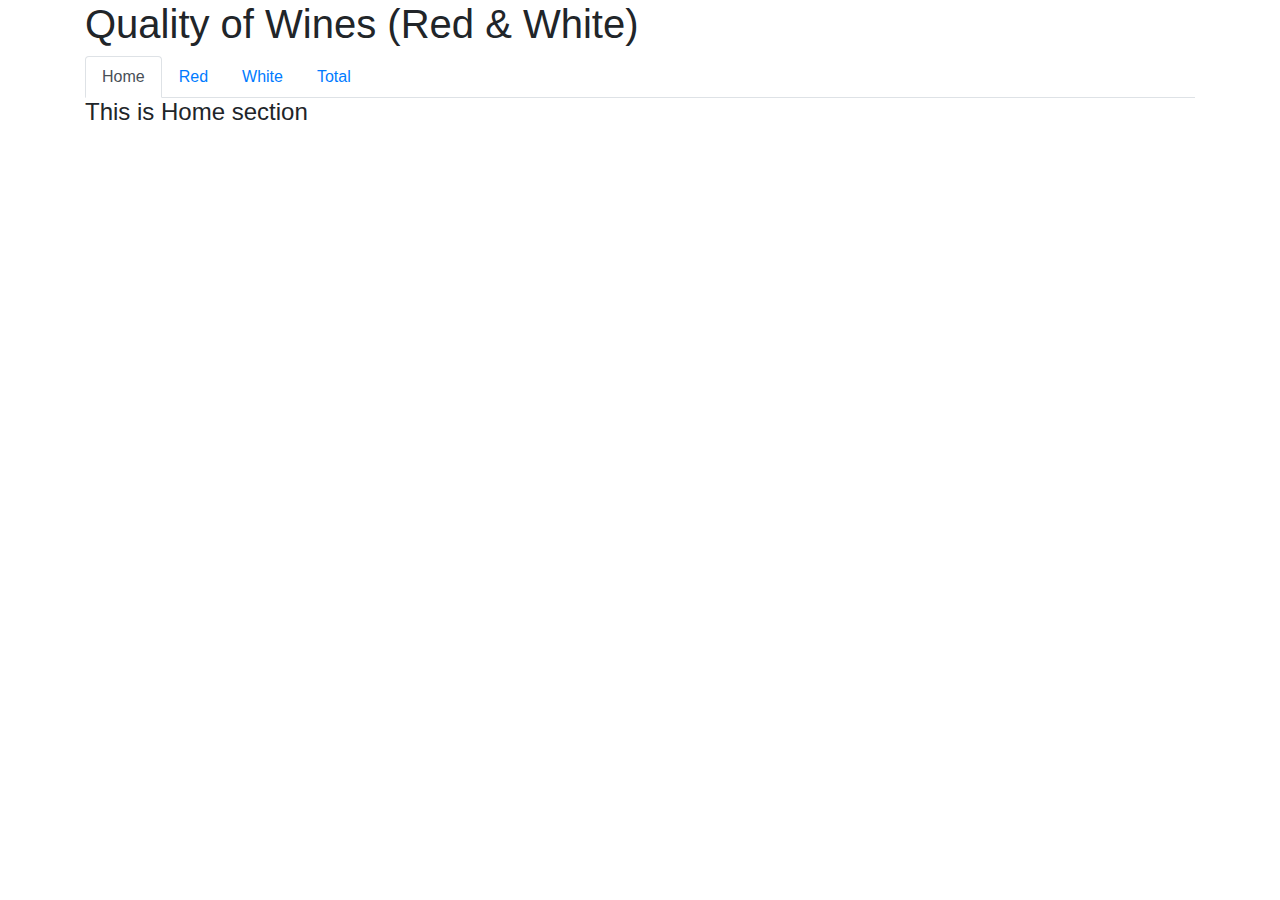
<file: index.html>
<!DOCTYPE html>
<html lang="en" dir="ltr">
<head>
  <meta charset="utf-8">
  <meta name="viewport" content="width=device-width, initial-scale=1, shrink-to-fit=no">

  <title>Narrative Visualization Project</title>
  <script src='https://d3js.org/d3.v5.min.js'></script>
  <style media="screen">
    .chart rect { fill: steelblue;}
  </style>

  <link rel="stylesheet" href="https://maxcdn.bootstrapcdn.com/bootstrap/4.0.0/css/bootstrap.min.css" integrity="sha384-Gn5384xqQ1aoWXA+058RXPxPg6fy4IWvTNh0E263XmFcJlSAwiGgFAW/dAiS6JXm" crossorigin="anonymous">
  <script src="https://code.jquery.com/jquery-3.2.1.slim.min.js" integrity="sha384-KJ3o2DKtIkvYIK3UENzmM7KCkRr/rE9/Qpg6aAZGJwFDMVNA/GpGFF93hXpG5KkN" crossorigin="anonymous"></script>
  <script src="https://cdnjs.cloudflare.com/ajax/libs/popper.js/1.12.9/umd/popper.min.js" integrity="sha384-ApNbgh9B+Y1QKtv3Rn7W3mgPxhU9K/ScQsAP7hUibX39j7fakFPskvXusvfa0b4Q" crossorigin="anonymous"></script>
  <script src="https://maxcdn.bootstrapcdn.com/bootstrap/4.0.0/js/bootstrap.min.js" integrity="sha384-JZR6Spejh4U02d8jOt6vLEHfe/JQGiRRSQQxSfFWpi1MquVdAyjUar5+76PVCmYl" crossorigin="anonymous"></script>

</head>
<body>
  <div class="container">
    <h1>Quality of Wines (Red & White)</h1>

    <ul class="nav nav-tabs" id="myTab" role="tablist">
      <li class="nav-item">
        <a class="nav-link active" id="home-tab" data-toggle="tab" href="#home" role="tab" aria-controls="home" aria-selected="true">Home</a>
      </li>
      <li class="nav-item">
        <a class="nav-link" id="profile-tab" data-toggle="tab" href="#red" role="tab" aria-controls="profile" aria-selected="false">Red</a>
      </li>
      <li class="nav-item">
        <a class="nav-link" id="contact-tab" data-toggle="tab" href="#white" role="tab" aria-controls="contact" aria-selected="false">White</a>
      </li>
      <li class="nav-item">
        <a class="nav-link" id="contact-tab" data-toggle="tab" href="#total" role="tab" aria-controls="contact" aria-selected="false">Total</a>
      </li>
    </ul>
    <div class="tab-content" id="myTabContent">
      <div class="tab-pane fade show active" id="home" role="tabpanel" aria-labelledby="home-tab">
        <h4>This is Home section</h4>
      </div>
      <div class="tab-pane fade" id="red" role="tabpanel" aria-labelledby="profile-tab">
        <h4>This is Red section</h4>
        <div class="dropdown">
          <span>Quality vs.</span>
          <button type="button" class="btn btn=secondary dropdown-toggle" id="dropdownMenu2" data-toggle="dropdown" aria-haspopup="true" aria-expanded="false">
          Dropdown
          </button>

          <div class="dropdown-menu" aria-labelledby="dropdownMenu2">
            <button type="button" class="dropdown-item" onclick="showPH()">pH</button>
            <button type="button" class="dropdown-item" onclick="showAlcohol()">Alcohol</button>
            <button type="button" class="dropdown-item" onclick="showAcid()">Volatile Acid</button>
          </div>

          <div id="redpH">
            <p id="spanred"></p>
            <input type="file" id="uploadfile" onchange="readImage(this)">
            <p id="test"></p>
            <svg class="chart" width="120" height="500">
              <script type="text/javascript">
                /* showPH = function() {
                  var data = [4, 8, 15, 16, 23, 42];
                  document.getElementById("spanred").innerHTML = data;
                  d3.select(".chart")
                  .selectAll("rect")
                  .data(data)
                  .enter().append("rect")
                  .attr("width", 19)
                  .attr("x", function(d, i) { return 20 * i})
                  .attr("height", 20)
                  .attr("y", 400)
                  .transition()
                  .attr("height", function(d) { return 10 * d})
                  .attr("y", function(d) { return 420 - 10 * d});
                } */
              </script>
            </svg>
          </div>

        </div>
      </div>
      <div class="tab-pane fade" id="white" role="tabpanel" aria-labelledby="contact-tab">
        <h4>This is White section</h4>
      </div>
      <div class="tab-pane fade" id="total" role="tabpanel" aria-labelledby="contact-tab">
        <h4>This is Red + White section</h4>
      </div>
    </div>

  </div>

  <script src="./index.js"></script>

</body>
</html>
</file>
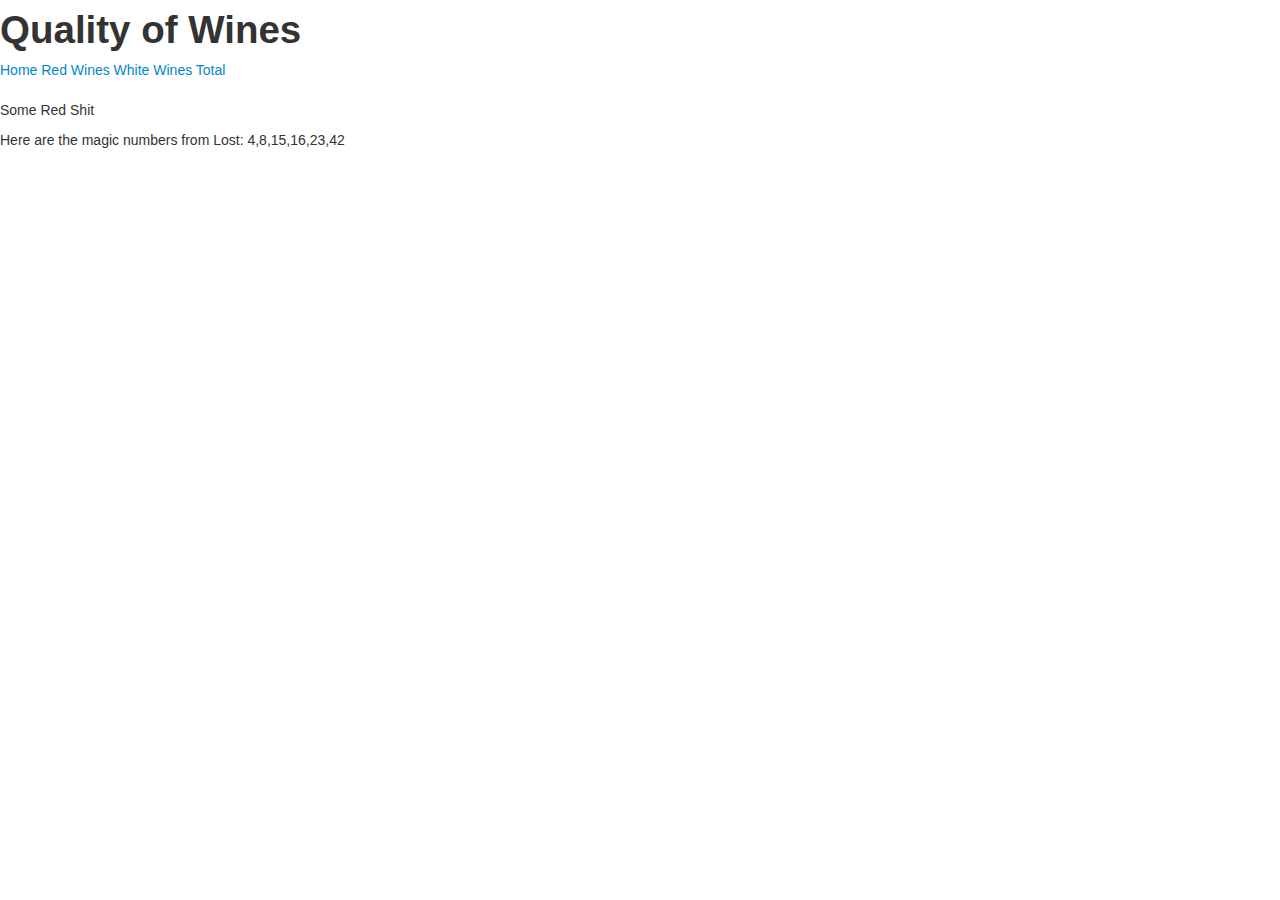
<file: home.html>
<!DOCTYPE html>
<html lang="en" dir="ltr">
  <head>
    <meta name="viewport" charset="utf-8">
    <title>Narrative Visualization Project</title>
    <script src='https://d3js.org/d3.v5.min.js'></script>
    <style media="screen">
      .chart rect { fill: steelblue;}
    </style>

    <script src="./bootstrap/js/bootstrap.js"></script>
    <link rel="stylesheet" href="bootstrap/css/bootstrap.css">

    <script src="./index.js"></script>
    <link rel="stylesheet" href="index.css">
  </head>
  <body>
    <h1 class="title">Quality of Wines</h1>

    <div class="navbar">
      <a href="home.html">Home</a>
      <a href="red.html">Red Wines</a>
      <a href="white.html">White Wines</a>
      <a href="total.html">Total</a>
    </div>

    <div class="main">
      <p>Some Red Shit</p>
    </div>

    <p>Here are the magic numbers from Lost: <span id="data"></span></p>
    <svg class="chart" width="120" height="500">

    <script type="text/javascript">
      var data = [4, 8, 15, 16, 23, 42];
      document.getElementById("data").innerHTML = data;
      d3.select(".chart")
      .selectAll("rect")
      .data(data)
      .enter().append("rect")
      .attr("width", 19)
      .attr("x", function(d, i) { return 20 * i})
      .attr("height", 20)
      .attr("y", 400)
      .transition()
      .attr("height", function(d) { return 10 * d})
      .attr("y", function(d) { return 420 - 10 * d});
    </script>
    </svg>
  </body>
</html>
</file>
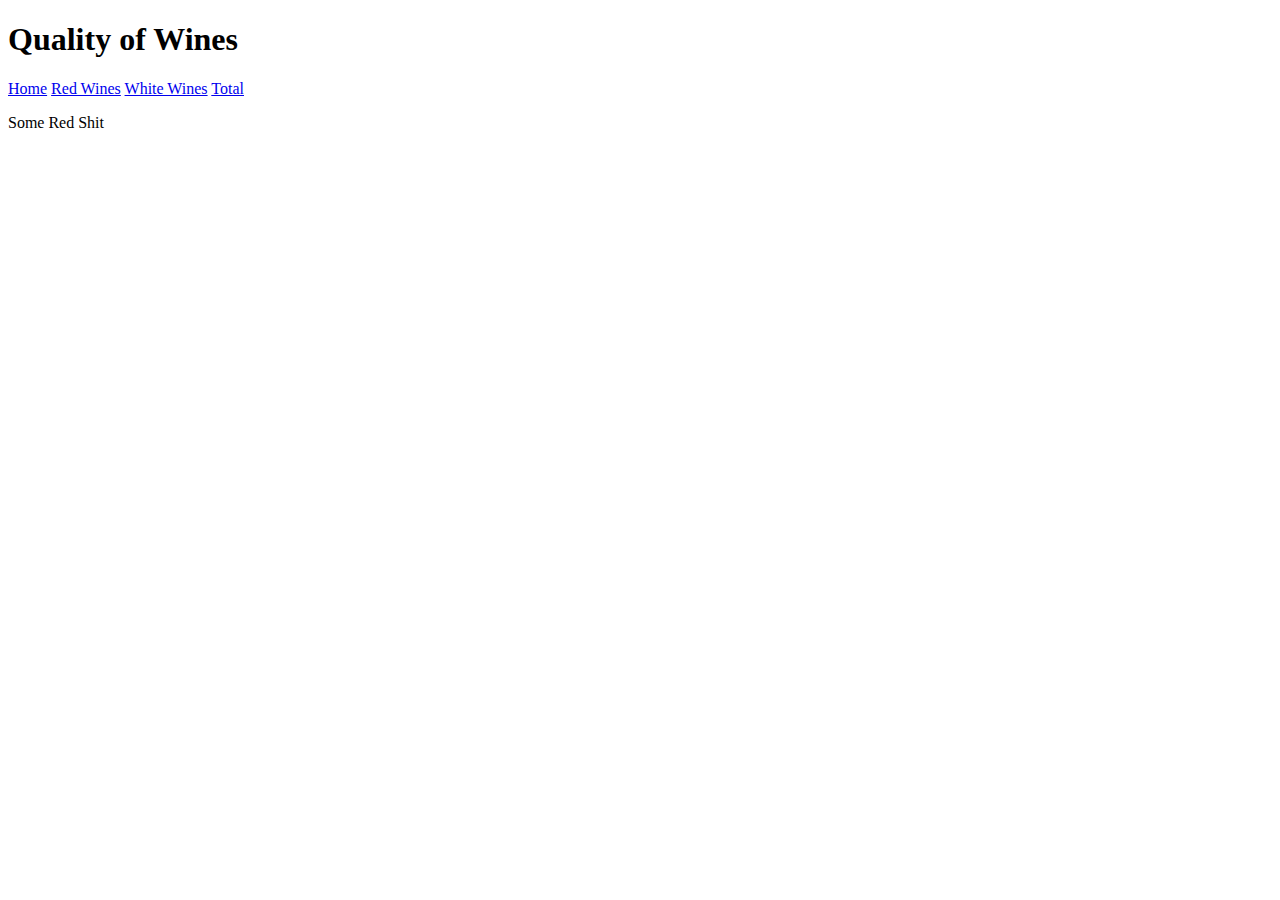
<file: red.html>
<!DOCTYPE html>
<html lang="en" dir="ltr">
  <head>
    <meta charset="utf-8">
    <title>Red</title>
    <script src="./index.js"></script>
    <link rel="stylesheet" href="index.css">
  </head>
  <body>
    <h1 class="title">Quality of Wines</h1>

    <div class="navbar">
      <a href="home.html">Home</a>
      <a href="red.html">Red Wines</a>
      <a href="white.html">White Wines</a>
      <a href="total.html">Total</a>
    </div>

    <div class="main">
      <p>Some Red Shit</p>
    </div>

  </body>
</html>
</file>
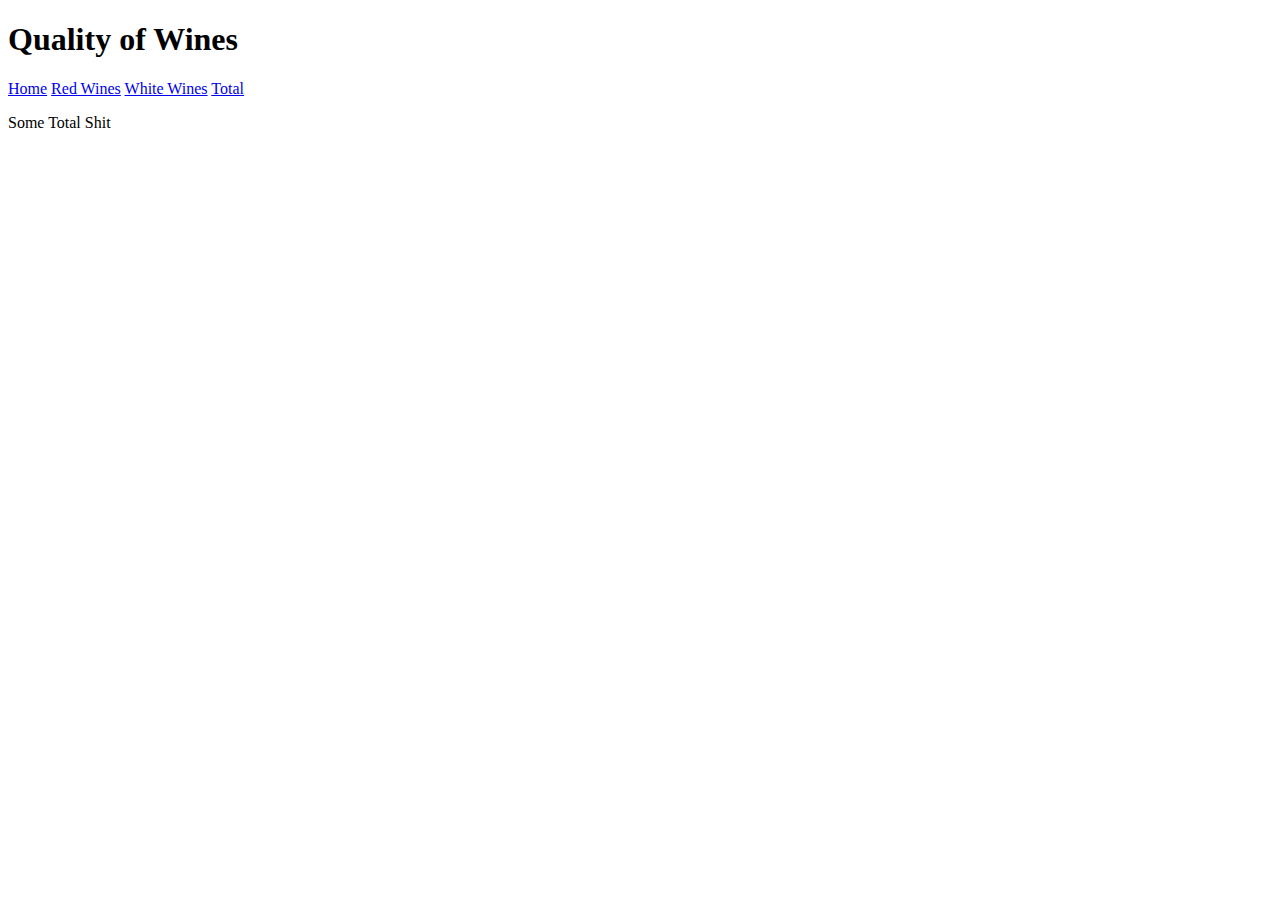
<file: total.html>
<!DOCTYPE html>
<html lang="en" dir="ltr">
  <head>
    <meta charset="utf-8">
    <title>Red</title>
    <script src='https://d3js.org/d3.v5.min.js'></script>

    <script src="./index.js"></script>
    <link rel="stylesheet" href="index.css">
  </head>
  <body>
    <h1 class="title">Quality of Wines</h1>

    <div class="navbar">
      <a href="home.html">Home</a>
      <a href="red.html">Red Wines</a>
      <a href="white.html">White Wines</a>
      <a href="total.html">Total</a>
    </div>

    <div class="main">
      <p>Some Total Shit</p>
    </div>

  </body>
</html>
</file>
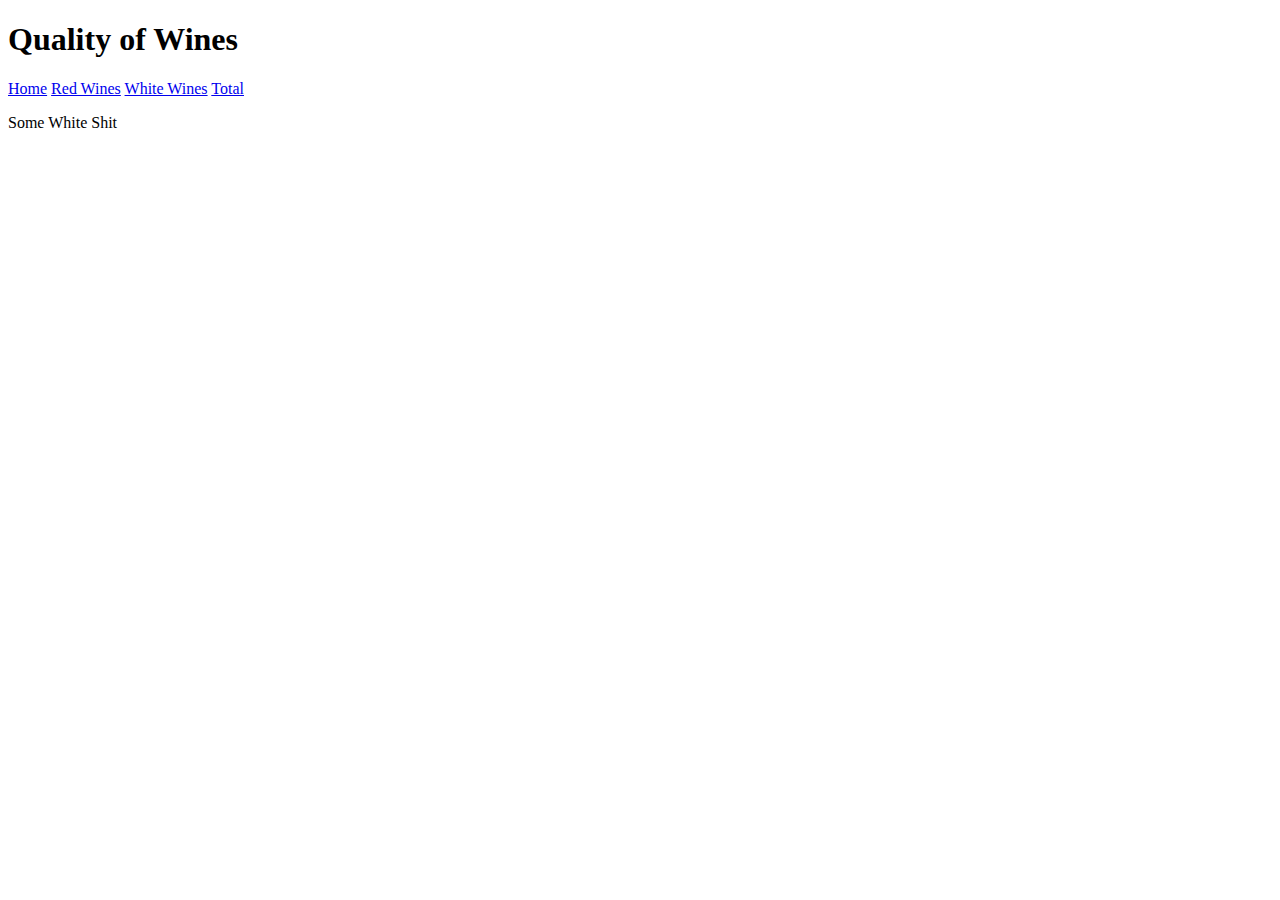
<file: white.html>
<!DOCTYPE html>
<html lang="en" dir="ltr">
  <head>
    <meta charset="utf-8">
    <title>Red</title>
    <script src='https://d3js.org/d3.v5.min.js'></script>

    <script src="./index.js"></script>
    <link rel="stylesheet" href="index.css">
  </head>
  <body>
    <h1 class="title">Quality of Wines</h1>

    <div class="navbar">
      <a href="home.html">Home</a>
      <a href="red.html">Red Wines</a>
      <a href="white.html">White Wines</a>
      <a href="total.html">Total</a>
    </div>

    <div class="main">
      <p>Some White Shit</p>
    </div>

  </body>
</html>
</file>
<file: index.css>
/* body, html {
  height: 100%;
  margin: 0;
  font-family: Arial;
}

h1.title {
  margin: 0;
  padding: 11px;
  text-align: center;
  background: skyblue;
  font-family: Didot, serif;
  font-size: 50px;
  position: fixed;
  width: 100%;
  top: 0;
}

.navbar {
  overflow: hidden;
  background-color: #333;
  position: fixed;
  top: 20;
  width: 100%;
}

.navbar a {
  float: left;
  display: block;
  color: #f2f2f2;
  text-align: center;
  padding: 14px 16px;
  text-decoration: none;
  font-size: 17px;
}

.navbar a:hover {
  background: #ddd;
  color: black;
}

.main {
  padding: 55px;
  margin-top: 80px;
  height: 1500px;
} */
</file>
